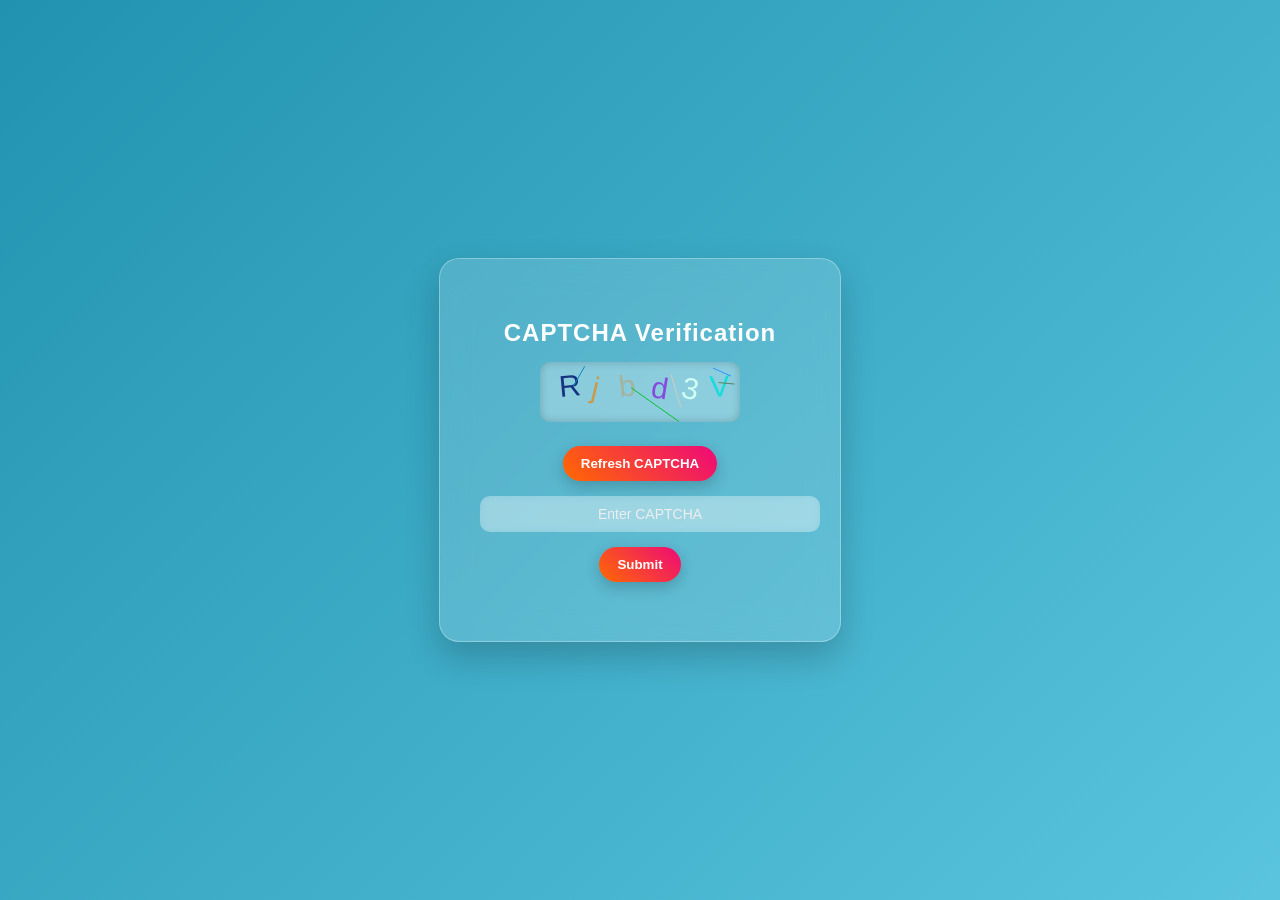
<file: captcha task/index.html>
<!DOCTYPE html>
<html lang="en">
<head>
    <meta charset="UTF-8">
    <meta name="viewport" content="width=device-width, initial-scale=1.0">
    <title>CAPTCHA Generator</title>
    <link rel="stylesheet" href="style.css">
</head>
<body>
    <div class="captcha-container">
        <h2>CAPTCHA Verification</h2>
        <canvas id="captcha" width="200" height="60"></canvas>
        <div class="buttons">
            <button id="refresh">Refresh CAPTCHA</button>
        </div>
        <input type="text" id="userInput" placeholder="Enter CAPTCHA">
        <button id="submit">Submit</button>
        <p id="message"></p>
    </div>

    <script src="script.js"></script>
</body>
</html>
</file>
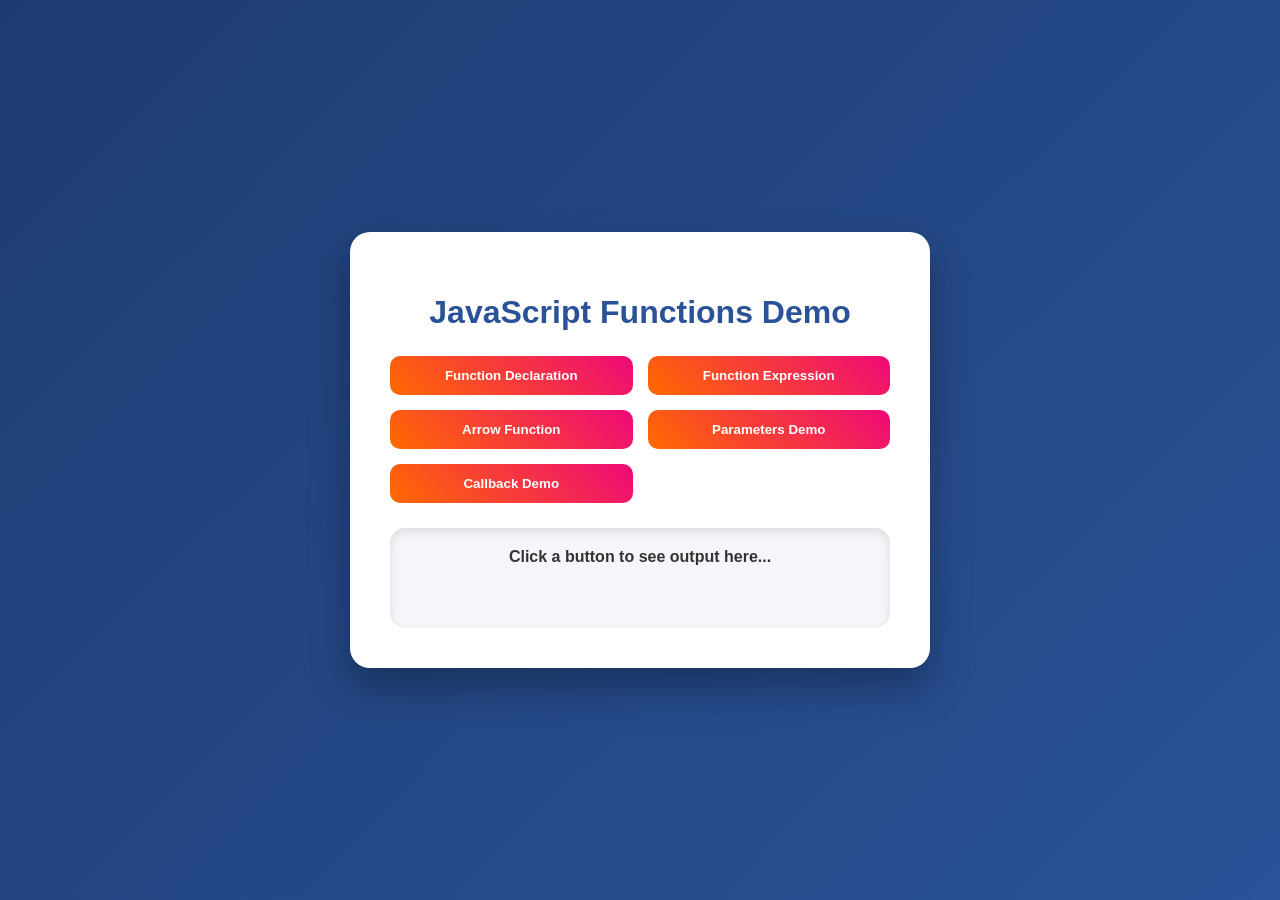
<file: functionsdemo/index.html>
<!DOCTYPE html>
<html lang="en">
<head>
    <meta charset="UTF-8">
    <title>JS Functions Interactive Demo</title>
    <link rel="stylesheet" href="style.css">
</head>
<body>

    <div class="container">
        <h1> JavaScript Functions Demo</h1>

        <div class="grid">
            <button onclick="functionDeclaration()">Function Declaration</button>
            <button onclick="functionExpression()">Function Expression</button>
            <button onclick="arrowFunction()">Arrow Function</button>
            <button onclick="parametersDemo()">Parameters Demo</button>
            <button onclick="callbackDemo()">Callback Demo</button>
        </div>

        <div class="output-box" id="output">
            Click a button to see output here...
        </div>
    </div>

    <script src="script.js"></script>
</body>
</html>
</file>
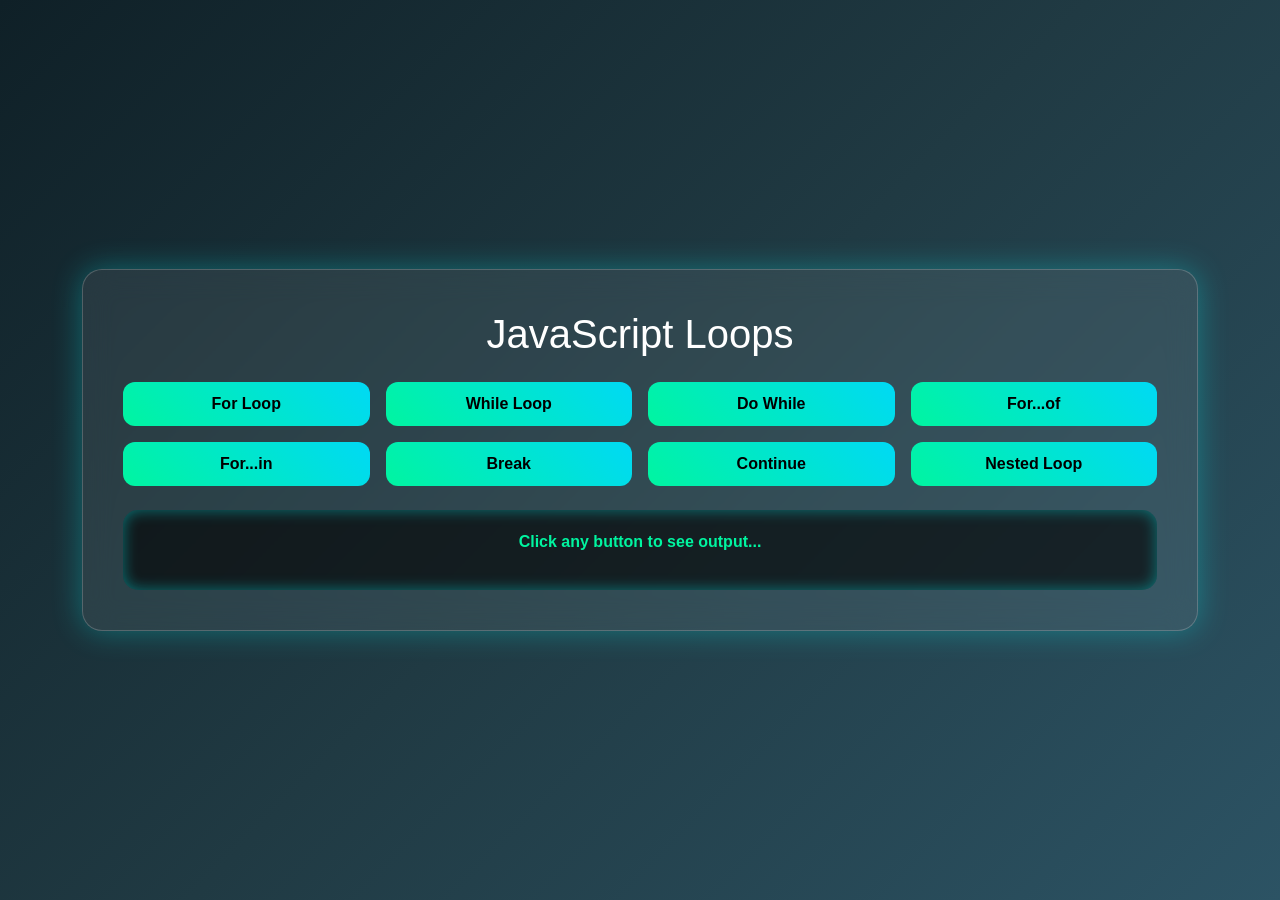
<file: loopsdemo/index.html>
<!DOCTYPE html>
<html lang="en">
<head>
    <meta charset="UTF-8">
    <title>JavaScript Loops </title>
    <meta name="viewport" content="width=device-width, initial-scale=1">

    <link href="https://cdn.jsdelivr.net/npm/bootstrap@5.3.2/dist/css/bootstrap.min.css" rel="stylesheet">

    <link rel="stylesheet" href="style.css">
</head>
<body>

<div class="container py-5">
    <div class="glass-card text-center">
        <h1 class="mb-4">JavaScript Loops </h1>

        <div class="row g-3">

            <div class="col-md-3 col-6">
                <button class="loop-btn" onclick="forLoop()">For Loop</button>
            </div>

            <div class="col-md-3 col-6">
                <button class="loop-btn" onclick="whileLoop()">While Loop</button>
            </div>

            <div class="col-md-3 col-6">
                <button class="loop-btn" onclick="doWhileLoop()">Do While</button>
            </div>

            <div class="col-md-3 col-6">
                <button class="loop-btn" onclick="forOfLoop()">For...of</button>
            </div>

            <div class="col-md-3 col-6">
                <button class="loop-btn" onclick="forInLoop()">For...in</button>
            </div>

            <div class="col-md-3 col-6">
                <button class="loop-btn" onclick="breakDemo()">Break</button>
            </div>

            <div class="col-md-3 col-6">
                <button class="loop-btn" onclick="continueDemo()">Continue</button>
            </div>

            <div class="col-md-3 col-6">
                <button class="loop-btn" onclick="nestedLoop()">Nested Loop</button>
            </div>

        </div>

        <div class="output-section mt-4" id="output">
            Click any button to see output...
        </div>
    </div>
</div>

<script src="script.js"></script>
</body>
</html>
</file>
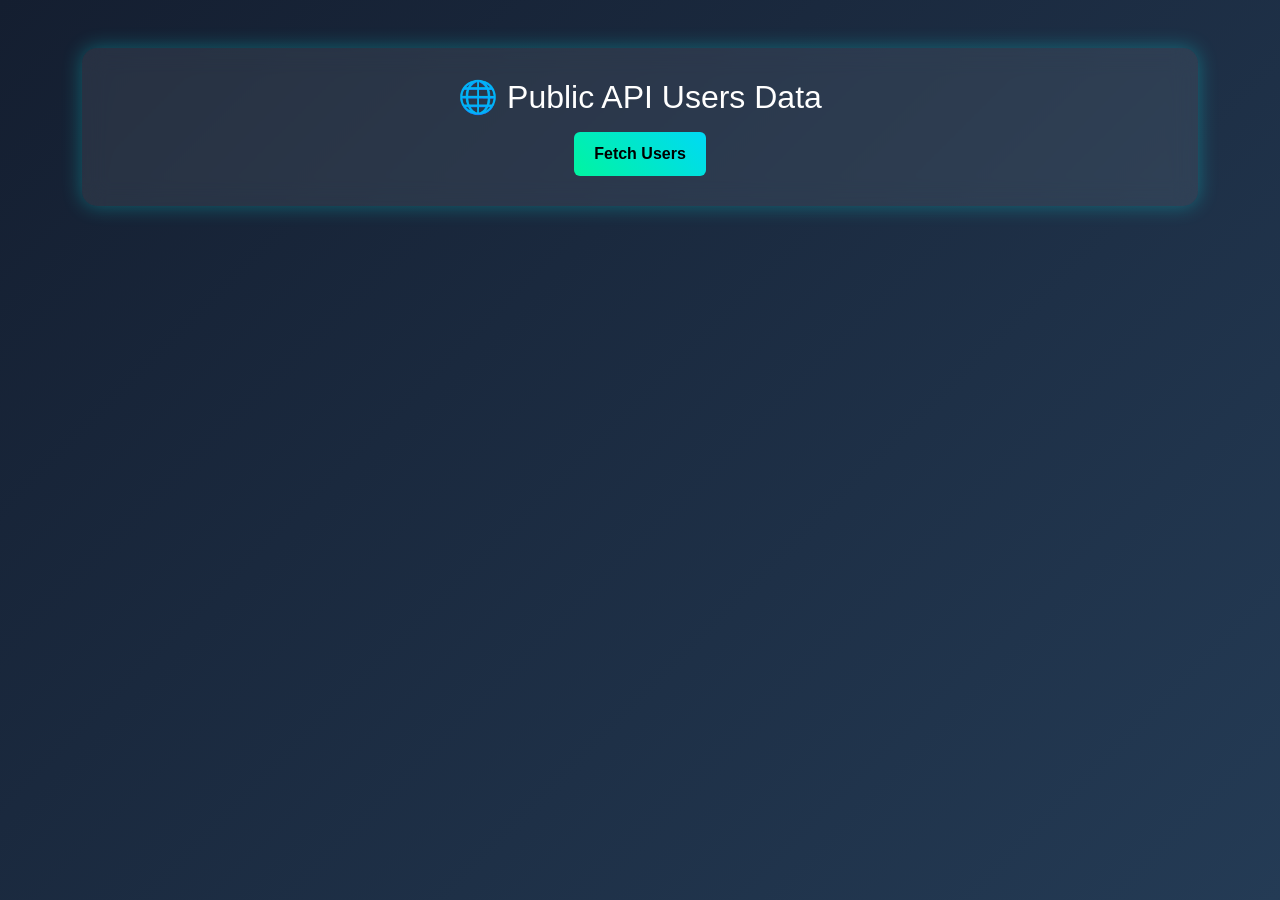
<file: publicapi/index.html>
<!DOCTYPE html>
<html lang="en">
<head>
    <meta charset="UTF-8">
    <title>Users Data Fetch App</title>
    <meta name="viewport" content="width=device-width, initial-scale=1.0">

    <!-- Bootstrap 5.3.8 CSS -->
    <link href="https://cdn.jsdelivr.net/npm/bootstrap@5.3.8/dist/css/bootstrap.min.css" rel="stylesheet">

    <!-- Custom CSS -->
    <link rel="stylesheet" href="style.css">
</head>
<body>

<div class="container py-5">

    <div class="glass-card text-center mb-4">
        <h2 class="mb-3">🌐 Public API Users Data</h2>
        <button class="btn btn-custom" id="fetchBtn">Fetch Users</button>
    </div>

    <!-- Custom Loader -->
    <div class="loader-container" id="loader">
        <div class="custom-loader"></div>
        <p>Fetching Data...</p>
    </div>

    <!-- Error Message -->
    <div class="alert alert-danger d-none" id="errorMessage"></div>

    <!-- Data Table -->
    <div class="table-responsive d-none" id="tableContainer">
        <table class="table table-bordered table-hover table-dark align-middle text-center">
            <thead class="table-info text-dark">
                <tr>
                    <th>ID</th>
                    <th>Name</th>
                    <th>Username</th>
                    <th>Email</th>
                    <th>Phone</th>
                    <th>Website</th>
                    <th>Company</th>
                    <th>City</th>
                </tr>
            </thead>
            <tbody id="tableBody"></tbody>
        </table>
    </div>

</div>

<!-- Bootstrap JS -->
<script src="https://cdn.jsdelivr.net/npm/bootstrap@5.3.8/dist/js/bootstrap.bundle.min.js"></script>

<!-- Custom JS -->
<script src="script.js"></script>

</body>
</html>
</file>
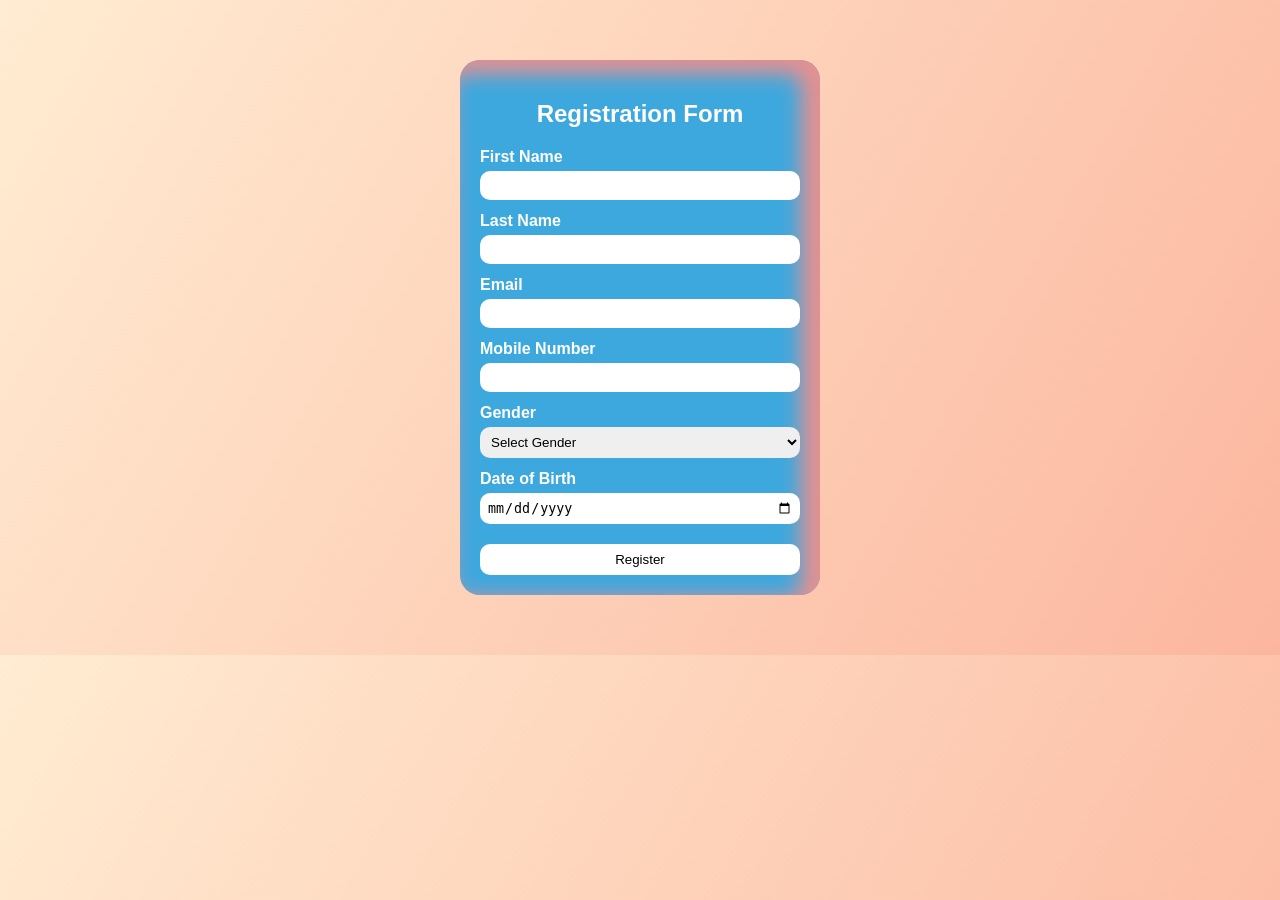
<file: registration form/task1.html>
<!DOCTYPE html>
<html lang="en">
<head>
  <meta charset="UTF-8">
  <title>Simple Registration Form</title>
  <link rel="stylesheet" href="task1.css">
</head>
<body>

  <form id="regForm" class="form-box">
    <h2>Registration Form</h2>

    <div class="field">
      <label>First Name</label>
      <input type="text" id="fname" required>
    </div>

    <div class="field">
      <label>Last Name</label>
      <input type="text" id="lname" required>
    </div>

    <div class="field">
      <label>Email</label>
      <input type="email" id="email" required>
    </div>

    <div class="field">
      <label>Mobile Number</label>
      <input type="tel" id="mobile" required>
    </div>

    <div class="field">
      <label>Gender</label>
      <select id="gender" required>
        <option value="">Select Gender</option>
        <option>Male</option>
        <option>Female</option>
        <option>Other</option>
      </select>
    </div>

    <div class="field">
      <label>Date of Birth</label>
      <input type="date" id="dob" required>
    </div>

    <button type="submit">Register</button>
  </form>

  <script src="task1.js"></script>
</body>
</html>
</file>
<file: captcha task/style.css>
﻿body {
    margin: 0;
    font-family: 'Poppins', sans-serif;
    display: flex;
    justify-content: center;
    align-items: center;
    height: 100vh;
    background: linear-gradient(-45deg, #667eea, #764ba2, #6dd5ed, #2193b0);
    background-size: 400% 400%;
    animation: gradientBG 10s ease infinite;
}

@keyframes gradientBG {
    0% { background-position: 0% 50%; }
    50% { background-position: 100% 50%; }
    100% { background-position: 0% 50%; }
}

.captcha-container {
    backdrop-filter: blur(15px);
    background: rgba(255, 255, 255, 0.15);
    padding: 40px;
    border-radius: 20px;
    text-align: center;
    width: 320px;
    box-shadow: 0 15px 35px rgba(0, 0, 0, 0.2);
    border: 1px solid rgba(255,255,255,0.3);
    color: white;
    animation: float 4s ease-in-out infinite;
}

@keyframes float {
    0% { transform: translateY(0px); }
    50% { transform: translateY(-10px); }
    100% { transform: translateY(0px); }
}

h2 {
    margin-bottom: 15px;
    letter-spacing: 1px;
}

canvas {
    border-radius: 10px;
    margin-bottom: 15px;
    background: rgba(255,255,255,0.3);
    box-shadow: inset 0 0 10px rgba(0,0,0,0.2);
}

input[type='text'] {
    width: 100%;
    padding: 10px;
    border-radius: 10px;
    border: none;
    outline: none;
    margin: 10px 0;
    font-size: 14px;
    text-align: center;
    background: rgba(255,255,255,0.3);
    color: white;
    backdrop-filter: blur(5px);
}

input::placeholder {
    color: #eee;
}

button {
    padding: 10px 18px;
    margin: 5px;
    border: none;
    border-radius: 25px;
    cursor: pointer;
    font-weight: bold;
    color: white;
    transition: 0.3s ease;
    background: linear-gradient(45deg, #ff6a00, #ee0979);
    box-shadow: 0 5px 15px rgba(0,0,0,0.2);
}

button:hover {
    transform: translateY(-3px);
    box-shadow: 0 8px 20px rgba(0,0,0,0.3);
}

p#message {
    margin-top: 10px;
    font-weight: bold;
    font-size: 14px;
}
</file>
<file: functionsdemo/style.css>
body {
    margin: 0;
    font-family: 'Segoe UI', sans-serif;
    height: 100vh;
    display: flex;
    justify-content: center;
    align-items: center;
    background: linear-gradient(135deg, #1e3c72, #2a5298);
}

.container {
    background: #ffffff;
    padding: 40px;
    border-radius: 20px;
    width: 500px;
    text-align: center;
    box-shadow: 0 20px 40px rgba(0,0,0,0.3);
}

h1 {
    margin-bottom: 25px;
    color: #2a5298;
}

.grid {
    display: grid;
    grid-template-columns: repeat(2, 1fr);
    gap: 15px;
    margin-bottom: 25px;
}

button {
    padding: 12px;
    border: none;
    border-radius: 10px;
    font-weight: bold;
    cursor: pointer;
    background: linear-gradient(45deg, #ff6a00, #ee0979);
    color: white;
    transition: all 0.3s ease;
}

button:hover {
    transform: scale(1.05);
    box-shadow: 0 10px 20px rgba(0,0,0,0.3);
}

.output-box {
    background: #f4f6fa;
    padding: 20px;
    border-radius: 15px;
    min-height: 60px;
    font-weight: bold;
    color: #333;
    box-shadow: inset 0 4px 10px rgba(0,0,0,0.1);
}
</file>
<file: loopsdemo/style.css>
body {
    margin: 0;
    min-height: 100vh;
    background: linear-gradient(135deg, #0f2027, #203a43, #2c5364);
    display: flex;
    align-items: center;
    justify-content: center;
    font-family: 'Segoe UI', sans-serif;
}

.glass-card {
    backdrop-filter: blur(15px);
    background: rgba(255,255,255,0.08);
    padding: 40px;
    border-radius: 20px;
    box-shadow: 0 0 30px rgba(0,255,255,0.3);
    border: 1px solid rgba(255,255,255,0.2);
    color: white;
}

.loop-btn {
    width: 100%;
    padding: 10px;
    border: none;
    border-radius: 12px;
    font-weight: bold;
    background: linear-gradient(45deg, #00f5a0, #00d9f5);
    color: #000;
    transition: 0.3s ease;
}

.loop-btn:hover {
    transform: scale(1.05);
    box-shadow: 0 0 15px #00f5a0;
}

.output-section {
    background: rgba(0,0,0,0.6);
    padding: 20px;
    border-radius: 15px;
    min-height: 80px;
    font-weight: bold;
    color: #00f5a0;
    box-shadow: inset 0 0 15px rgba(0,255,255,0.4);
}

@media(max-width: 768px){
    .glass-card {
        padding: 25px;
    }
}
</file>
<file: publicapi/style.css>
body {
    background: linear-gradient(135deg, #141e30, #243b55);
    min-height: 100vh;
    font-family: 'Segoe UI', sans-serif;
    color: white;
}

.glass-card {
    background: rgba(255,255,255,0.08);
    backdrop-filter: blur(12px);
    padding: 30px;
    border-radius: 15px;
    box-shadow: 0 0 20px rgba(0,255,255,0.3);
}

.btn-custom {
    background: linear-gradient(45deg, #00f5a0, #00d9f5);
    border: none;
    font-weight: bold;
    color: black;
    padding: 10px 20px;
}

.btn-custom:hover {
    transform: scale(1.05);
}

/* Loader Section */
.loader-container {
    display: none;
    text-align: center;
    margin: 30px 0;
}

/* Custom Loader (Rotating Rings) */
.custom-loader {
    width: 60px;
    height: 60px;
    border: 6px solid rgba(255,255,255,0.2);
    border-top: 6px solid #00f5a0;
    border-radius: 50%;
    margin: auto;
    animation: spin 1s linear infinite;
}

@keyframes spin {
    100% { transform: rotate(360deg); }
}
</file>
<file: registration form/task1.css>
body {
  font-family: Arial, sans-serif;
  background-color: #fefefe;
  background: linear-gradient(120deg, #ffecd2, #fcb69f);
}


.form-box {
  width: 320px;
  margin: 60px auto;
  background: rgb(61, 168, 222);
  padding: 20px;
  border-radius: 20px;
  box-shadow: -13px 8px 20px 6px #e49191 inset;


  transition: transform 0.5s ease, box-shadow 0.5s ease;
  animation: fadeIn 0.8s ease-in-out;
}


.form-box:hover {
  transform: scale(1.03);
  box-shadow: 0 15px 30px rgba(0,0,0,0.3);
}


h2 {
  text-align: center;
  color: #fff;
}


.field {
  display: flex;
  flex-direction: column;
  margin-top: 12px;
}


label {
  margin-bottom: 5px;
  font-weight: bold;
  color: #fff;
}


input, select {
  padding: 7px;
  border-radius: 10px;
  border: none;
  outline: none;

  
  transition: all 0.3s ease;
}


input:focus, select:focus {
  background-color: #fff8dc;
  transform: scale(1.05);
  box-shadow: 0 0 8px rgba(255, 215, 0, 0.8);
}


button {
  width: 100%;
  margin-top: 20px;
  padding: 8px;
  background-color: #ffffff;
  color: rgb(0, 0, 0);
  border: none;
  cursor: pointer;
  border-radius: 10px;

  
  transition: background-color 0.3s ease, transform 0.3s ease, box-shadow 0.3s ease;
}


button:hover {
  background-color: #daba1a;
  transform: translateY(-3px);
  box-shadow: 0 8px 15px rgba(0,0,0,0.3);
}


@keyframes fadeIn {
  from {
    opacity: 0;
    transform: translateY(30px);
  }
  to {
    opacity: 1;
    transform: translateY(0);
  }
}
</file>
